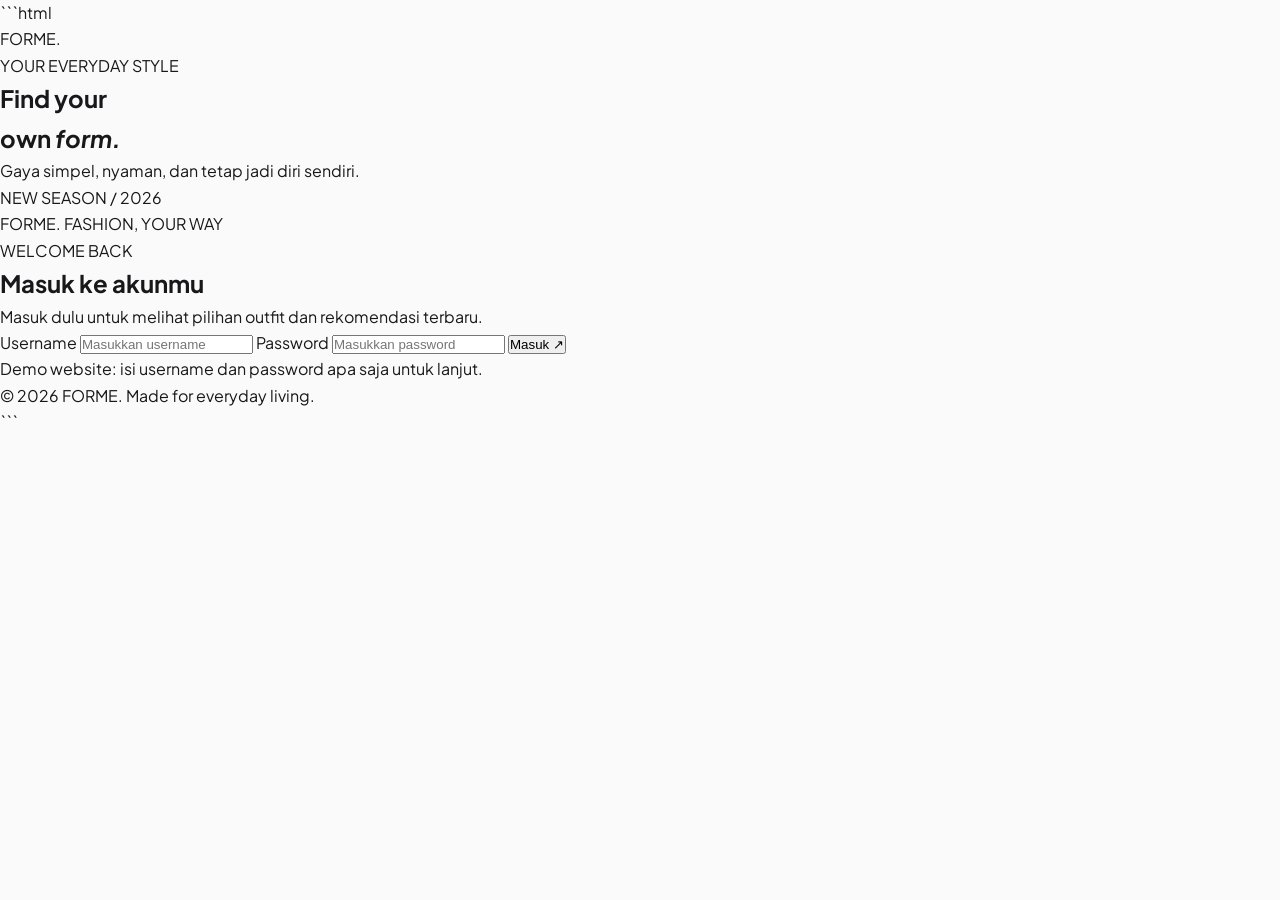
<file: login.html>
```html
<!DOCTYPE html>
<html lang="id">
<head>
    <meta charset="UTF-8">
    <meta name="viewport" content="width=device-width, initial-scale=1.0">
    <title>Masuk - FORME.</title>

    <link rel="preconnect" href="https://fonts.googleapis.com">
    <link rel="preconnect" href="https://fonts.gstatic.com" crossorigin>
    <link href="https://fonts.googleapis.com/css2?family=DM+Sans:wght@400;500;600;700&family=Manrope:wght@400;500;600;700;800&display=swap" rel="stylesheet">

    <link rel="stylesheet" href="style.css">
</head>
<body class="login-page">

    <main class="login-layout">

        <section class="login-visual">
            <div class="login-visual-shade"></div>

            <a class="brand brand-light" href="login.html">
                FORME<span>.</span>
            </a>

            <div class="login-visual-copy">
                <p class="eyebrow eyebrow-light">YOUR EVERYDAY STYLE</p>
                <h1>Find your<br>own <em>form.</em></h1>
                <p>Gaya simpel, nyaman, dan tetap jadi diri sendiri.</p>
            </div>

            <span class="visual-caption">NEW SEASON / 2026</span>
        </section>

        <section class="login-panel">

            <div class="login-top-brand">
                <a class="brand" href="login.html">
                    FORME<span>.</span>
                </a>
                <span class="login-top-note">FASHION, YOUR WAY</span>
            </div>

            <div class="login-form-wrap">
                <p class="eyebrow">WELCOME BACK</p>
                <h2>Masuk ke akunmu</h2>

                <p class="login-intro">
                    Masuk dulu untuk melihat pilihan outfit dan rekomendasi terbaru.
                </p>

                <form action="index.html" method="get" class="login-form">

                    <label for="username">Username</label>
                    <input
                        type="text"
                        id="username"
                        name="username"
                        placeholder="Masukkan username"
                        autocomplete="username"
                        required
                    >

                    <label for="password">Password</label>
                    <input
                        type="password"
                        id="password"
                        name="password"
                        placeholder="Masukkan password"
                        autocomplete="current-password"
                        required
                    >

                    <button class="button button-dark login-submit" type="submit">
                        Masuk <span>↗</span>
                    </button>

                </form>

                <p class="login-hint">
                    Demo website: isi username dan password apa saja untuk lanjut.
                </p>
            </div>

            <footer class="login-footer">
                <span>© 2026 FORME.</span>
                <span>Made for everyday living.</span>
            </footer>

        </section>

    </main>

</body>
</html>
```
</file>
<file: style.css>
/* ==========================================================
   1. RESET, VARIABEL, DAN SETUP DASAR
   ========================================================== */
@import url('https://fonts.googleapis.com/css2?family=Playfair+Display:ital,wght@0,600;0,700;1,400&family=Plus+Jakarta+Sans:wght@400;500;600;700&display=swap');

:root {
  --font-header: 'Playfair Display', serif;
  --font-body: 'Plus Jakarta Sans', sans-serif;

  /* Palet Warna Professional Fresh E-Commerce */
  --color-primary: #18181B;         /* Deep Charcoal */
  --color-secondary: #27272A;       /* Dark Zinc */
  --color-accent-fresh: #4E7A63;    /* Sage Green */
  --color-accent-hover: #3E624E;    /* Dark Sage */
  --color-accent-soft: #E8F0EC;     /* Mint Soft Background */
  --color-bg-light: #FAFAFA;        /* Off-White Clean */
  --color-white: #FFFFFF;
  --color-muted: #64748B;           /* Refined Slate Muted Text */
  --color-border: #E2E8F0;          /* Subtle Soft Border */
  --color-sale: #D97706;            /* Amber Accent */
  
  --transition-smooth: all 0.35s cubic-bezier(0.16, 1, 0.3, 1);
  --shadow-subtle: 0 4px 20px -2px rgba(24, 24, 27, 0.05);
  --shadow-hover: 0 12px 30px -5px rgba(24, 24, 27, 0.12);
}

* {
  margin: 0;
  padding: 0;
  box-sizing: border-box;
  scroll-behavior: smooth;
}

body {
  font-family: var(--font-body);
  background-color: var(--color-bg-light);
  color: var(--color-primary);
  line-height: 1.65;
  overflow-x: hidden;
  -webkit-font-smoothing: antialiased;
}

ul {
  list-style: none;
}

a {
  text-decoration: none;
  color: inherit;
  transition: var(--transition-smooth);
}

img {
  max-width: 100%;
  height: auto;
  display: block;
}

/* ==========================================================
   2. HALAMAN AUTENTIKASI (LOGIN)
   ========================================================== */
.auth-page-wrapper {
  position: relative;
  min-height: 100vh;
  display: flex;
  justify-content: center;
  align-items: center;
  background-color: #F4F7F5;
  padding: 24px;
  overflow: hidden;
}

.auth-bg-blob {
  position: absolute;
  border-radius: 50%;
  filter: blur(80px);
  opacity: 0.6;
  animation: floatGlow 12s infinite alternate ease-in-out;
}

.blob-1 {
  width: 350px;
  height: 350px;
  background: #A8D5BA;
  top: 10%;
  left: 15%;
}

.blob-2 {
  width: 400px;
  height: 400px;
  background: #CBE3DB;
  bottom: 10%;
  right: 15%;
  animation-delay: -6s;
}

@keyframes floatGlow {
  0% { transform: translate(0, 0) scale(1); }
  100% { transform: translate(50px, 40px) scale(1.15); }
}

.auth-card {
  position: relative;
  z-index: 10;
  background: rgba(255, 255, 255, 0.88);
  backdrop-filter: blur(16px);
  width: 100%;
  max-width: 440px;
  padding: 44px 38px;
  border-radius: 20px;
  border: 1px solid rgba(255, 255, 255, 0.6);
  box-shadow: 0 20px 50px rgba(0, 0, 0, 0.08);
}

.auth-brand {
  text-align: center;
  margin-bottom: 30px;
}

.auth-subtitle {
  font-size: 0.825rem;
  color: var(--color-muted);
  margin-top: 6px;
}

.auth-tabs {
  display: flex;
  background-color: rgba(244, 244, 245, 0.8);
  padding: 4px;
  border-radius: 10px;
  margin-bottom: 28px;
  border: 1px solid var(--color-border);
}

.auth-tab-btn {
  flex: 1;
  background: none;
  border: none;
  padding: 10px;
  font-family: var(--font-body);
  font-weight: 600;
  font-size: 0.875rem;
  color: var(--color-muted);
  cursor: pointer;
  border-radius: 8px;
  transition: var(--transition-smooth);
}

.auth-tab-btn.active {
  background-color: var(--color-white);
  color: var(--color-primary);
  box-shadow: 0 4px 12px rgba(0, 0, 0, 0.06);
}

.auth-form {
  display: none;
  flex-direction: column;
  gap: 18px;
}

.auth-form.active {
  display: flex;
}

.form-group {
  display: flex;
  flex-direction: column;
  gap: 6px;
}

.form-group label {
  font-size: 0.825rem;
  font-weight: 600;
  color: var(--color-secondary);
}

.form-group input {
  padding: 12px 16px;
  border-radius: 10px;
  border: 1px solid var(--color-border);
  background-color: rgba(255, 255, 255, 0.9);
  font-family: var(--font-body);
  font-size: 0.9rem;
  outline: none;
  transition: var(--transition-smooth);
}

.form-group input:focus {
  border-color: var(--color-accent-fresh);
  background-color: var(--color-white);
  box-shadow: 0 0 0 4px var(--color-accent-soft);
}

.form-options {
  display: flex;
  justify-content: space-between;
  align-items: center;
  font-size: 0.825rem;
  color: var(--color-muted);
}

.checkbox-label {
  display: flex;
  align-items: center;
  gap: 8px;
  cursor: pointer;
}

.forgot-link {
  color: var(--color-accent-fresh);
  font-weight: 600;
}

.full-width {
  width: 100%;
  text-align: center;
  justify-content: center;
}

/* ==========================================================
   3. NAVBAR & ANNOUNCEMENT BAR
   ========================================================== */
.navbar-wrapper {
  position: sticky;
  top: 0;
  z-index: 1000;
  background-color: var(--color-white);
  box-shadow: 0 2px 12px rgba(0,0,0,0.03);
}

.announcement-bar {
  background-color: var(--color-primary);
  color: var(--color-white);
  text-align: center;
  font-size: 0.8rem;
  padding: 8px 16px;
  font-weight: 500;
}

.navbar {
  display: flex;
  justify-content: space-between;
  align-items: center;
  padding: 16px 5%;
  max-width: 1400px;
  margin: 0 auto;
}

.nav-left, .nav-right {
  display: flex;
  align-items: center;
  gap: 24px;
}

.menu-toggle {
  display: none;
  background: none;
  border: none;
  font-size: 1.25rem;
  cursor: pointer;
  color: var(--color-primary);
}

.nav-links {
  display: flex;
  gap: 28px;
}

.nav-links a {
  font-size: 0.925rem;
  font-weight: 500;
  color: var(--color-secondary);
}

.nav-links a:hover,
.nav-links a.active {
  color: var(--color-accent-fresh);
}

.brand-logo {
  font-family: var(--font-header);
  font-size: 2rem;
  font-weight: 700;
  color: var(--color-primary);
}

.brand-logo span {
  color: var(--color-accent-fresh);
}

.search-box {
  display: flex;
  align-items: center;
  background-color: var(--color-bg-light);
  border: 1px solid var(--color-border);
  padding: 8px 14px;
  border-radius: 30px;
  gap: 10px;
}

.search-box input {
  border: none;
  background: none;
  outline: none;
  font-family: var(--font-body);
  font-size: 0.85rem;
  width: 140px;
}

.nav-icon {
  position: relative;
  font-size: 1.25rem;
  color: var(--color-secondary);
}

.badge-count {
  position: absolute;
  top: -8px;
  right: -10px;
  background-color: var(--color-accent-fresh);
  color: var(--color-white);
  font-size: 0.65rem;
  font-weight: 700;
  padding: 2px 6px;
  border-radius: 50%;
}

.btn-logout {
  background-color: transparent;
  border: 1px solid var(--color-border);
  padding: 8px 16px;
  border-radius: 6px;
  font-family: var(--font-body);
  font-weight: 600;
  font-size: 0.85rem;
  color: var(--color-primary);
  cursor: pointer;
  transition: var(--transition-smooth);
}

.btn-logout:hover {
  background-color: var(--color-primary);
  color: var(--color-white);
}

/* ==========================================================
   4. HERO SECTION
   ========================================================== */
.hero-section {
  display: grid;
  grid-template-columns: 1.1fr 0.9fr;
  align-items: center;
  padding: 60px 5%;
  max-width: 1400px;
  margin: 0 auto;
  gap: 50px;
}

.hero-content {
  display: flex;
  flex-direction: column;
  align-items: flex-start;
  gap: 20px;
}

.badge-fresh {
  background-color: var(--color-accent-soft);
  color: var(--color-accent-fresh);
  padding: 6px 16px;
  border-radius: 20px;
  font-size: 0.775rem;
  font-weight: 700;
  text-transform: uppercase;
}

.hero-content h1 {
  font-family: var(--font-header);
  font-size: 3.2rem;
  line-height: 1.15;
  color: var(--color-primary);
}

.hero-content p {
  font-size: 1.025rem;
  color: var(--color-muted);
  max-width: 500px;
}

.hero-buttons {
  display: flex;
  gap: 16px;
}

.btn-primary {
  background-color: var(--color-primary);
  color: var(--color-white);
  padding: 12px 26px;
  border-radius: 8px;
  font-weight: 600;
  font-size: 0.9rem;
  border: none;
  cursor: pointer;
  transition: var(--transition-smooth);
}

.btn-primary:hover {
  background-color: var(--color-accent-fresh);
}

.btn-secondary {
  background-color: transparent;
  color: var(--color-primary);
  padding: 12px 26px;
  border-radius: 8px;
  font-weight: 600;
  font-size: 0.9rem;
  border: 1px solid var(--color-border);
  transition: var(--transition-smooth);
}

.hero-image-grid {
  display: grid;
  grid-template-columns: repeat(2, 1fr);
  gap: 20px;
}

.hero-img-card {
  border-radius: 14px;
  overflow: hidden;
  box-shadow: var(--shadow-subtle);
}

.hero-img-card img {
  width: 100%;
  height: 100%;
  object-fit: cover;
}

/* ==========================================================
   5. FEATURES BAR
   ========================================================== */
.features-bar {
  display: grid;
  grid-template-columns: repeat(4, 1fr);
  gap: 20px;
  max-width: 1300px;
  margin: 40px auto;
  padding: 0 5%;
}

.feature-item {
  background-color: var(--color-white);
  padding: 22px;
  border-radius: 12px;
  display: flex;
  align-items: center;
  gap: 16px;
  border: 1px solid var(--color-border);
}

.feature-item i {
  font-size: 1.5rem;
  color: var(--color-accent-fresh);
  background-color: var(--color-accent-soft);
  padding: 12px;
  border-radius: 10px;
}

.feature-item h4 {
  font-size: 0.9rem;
  font-weight: 700;
}

.feature-item p {
  font-size: 0.8rem;
  color: var(--color-muted);
}

/* ==========================================================
   6. KATALOG PRODUK (PERBAIKAN RAPI TERPERCAYA)
   ========================================================== */
.categories-section, .shop-section {
  max-width: 1300px;
  margin: 80px auto;
  padding: 0 5%;
}

.section-header {
  text-align: center;
  margin-bottom: 40px;
}

.section-header h2 {
  font-family: var(--font-header);
  font-size: 2.2rem;
}

.category-grid {
  display: grid;
  grid-template-columns: repeat(3, 1fr);
  gap: 24px;
}

.category-card {
  position: relative;
  height: 360px;
  border-radius: 14px;
  overflow: hidden;
}

.category-card img {
  width: 100%;
  height: 100%;
  object-fit: cover;
}

.category-overlay {
  position: absolute;
  bottom: 0;
  left: 0;
  width: 100%;
  padding: 24px;
  background: linear-gradient(to top, rgba(24,24,27,0.85), transparent);
  color: var(--color-white);
}

.filter-tabs {
  display: flex;
  justify-content: center;
  gap: 12px;
  margin-bottom: 30px;
}

.tab-btn {
  background-color: var(--color-white);
  border: 1px solid var(--color-border);
  padding: 8px 20px;
  border-radius: 20px;
  font-family: var(--font-body);
  font-size: 0.85rem;
  font-weight: 600;
  color: var(--color-secondary);
  cursor: pointer;
}

.tab-btn.active {
  background-color: var(--color-primary);
  color: var(--color-white);
  border-color: var(--color-primary);
}

.product-grid {
  display: grid;
  grid-template-columns: repeat(4, 1fr);
  gap: 24px;
  align-items: stretch;
}

.product-card {
  background-color: var(--color-white);
  border-radius: 14px;
  overflow: hidden;
  border: 1px solid var(--color-border);
  box-shadow: var(--shadow-subtle);
  transition: var(--transition-smooth);
  display: flex;
  flex-direction: column;
}

.product-card:hover {
  transform: translateY(-4px);
  box-shadow: var(--shadow-hover);
  border-color: var(--color-accent-fresh);
}

/* Memaksa Semua Gambar Produk Memiliki Rasio 4:5 yang Sama */
.product-image-box {
  position: relative;
  width: 100%;
  aspect-ratio: 4 / 5;
  background-color: #F8FAFC;
  overflow: hidden;
}

.product-image-box img {
  width: 100%;
  height: 100%;
  object-fit: cover;
  object-position: center;
  transition: transform 0.5s ease;
}

.product-card:hover .product-image-box img {
  transform: scale(1.05);
}

/* Label Badge di Atas Gambar */
.product-image-box .badge-fresh,
.product-image-box .badge-sale {
  position: absolute;
  top: 12px;
  left: 12px;
  z-index: 2;
  font-size: 0.75rem;
  font-weight: 700;
  padding: 6px 12px;
  border-radius: 20px;
  box-shadow: 0 2px 6px rgba(0,0,0,0.08);
}

.product-image-box .badge-fresh {
  background-color: var(--color-accent-fresh);
  color: var(--color-white);
}

.product-image-box .badge-sale {
  background-color: var(--color-sale);
  color: var(--color-white);
}

.wishlist-btn {
  position: absolute;
  top: 12px;
  right: 12px;
  z-index: 2;
  background-color: var(--color-white);
  border: none;
  width: 34px;
  height: 34px;
  border-radius: 50%;
  cursor: pointer;
  display: flex;
  align-items: center;
  justify-content: center;
  box-shadow: 0 2px 8px rgba(0,0,0,0.1);
  color: var(--color-primary);
}

/* Informasi Produk dengan Layout Teratur */
.product-info {
  padding: 20px 18px;
  display: flex;
  flex-direction: column;
  justify-content: space-between;
  flex-grow: 1;
  background-color: var(--color-white);
}

.product-category {
  font-size: 0.725rem;
  color: var(--color-muted);
  text-transform: uppercase;
  letter-spacing: 0.05em;
  font-weight: 600;
  display: block;
  margin-bottom: 2px;
}

.product-title {
  font-family: var(--font-header);
  font-size: 1.05rem;
  font-weight: 600;
  color: var(--color-primary);
  line-height: 1.35;
  margin-bottom: 12px;
}

.product-price {
  display: flex;
  align-items: center;
  gap: 10px;
  margin-top: auto;
  padding-top: 4px;
}

.current-price {
  font-weight: 700;
  font-size: 0.975rem;
  color: var(--color-primary);
}

.old-price {
  font-size: 0.825rem;
  color: var(--color-muted);
  text-decoration: line-through;
}

/* ==========================================================
   7. ABOUT & FOOTER
   ========================================================== */
.about-section {
  background-color: var(--color-white);
  padding: 80px 5%;
  border-top: 1px solid var(--color-border);
}

.about-container {
  max-width: 1300px;
  margin: 0 auto;
  display: grid;
  grid-template-columns: 1fr 1fr;
  gap: 50px;
  align-items: center;
}

.about-text h2 {
  font-family: var(--font-header);
  font-size: 2.2rem;
  margin: 12px 0;
}

.about-text p {
  color: var(--color-muted);
  font-size: 0.975rem;
}

.about-img-box img {
  border-radius: 14px;
}

.footer {
  background-color: var(--color-primary);
  color: var(--color-white);
  padding: 60px 5% 30px 5%;
}

.footer-container {
  max-width: 1300px;
  margin: 0 auto;
  display: grid;
  grid-template-columns: 2fr 1fr 1fr;
  gap: 40px;
  padding-bottom: 40px;
  border-bottom: 1px solid rgba(255,255,255,0.1);
}

.footer-col p {
  color: #94A3B8;
  font-size: 0.875rem;
}

.footer-col h4 {
  font-family: var(--font-header);
  font-size: 1.15rem;
  margin-bottom: 14px;
}

.footer-col ul li {
  margin-bottom: 8px;
}

.footer-col ul li a {
  color: #94A3B8;
  font-size: 0.875rem;
}

.footer-bottom {
  text-align: center;
  color: #64748B;
  font-size: 0.825rem;
  margin-top: 24px;
}

/* RESPONSIVE DESIGN */
@media (max-width: 1024px) {
  .hero-section, .about-container {
    grid-template-columns: 1fr;
  }
  .features-bar, .category-grid, .product-grid {
    grid-template-columns: repeat(2, 1fr);
  }
}

@media (max-width: 600px) {
  .features-bar, .category-grid, .product-grid, .footer-container {
    grid-template-columns: 1fr;
  }
}
</file>
